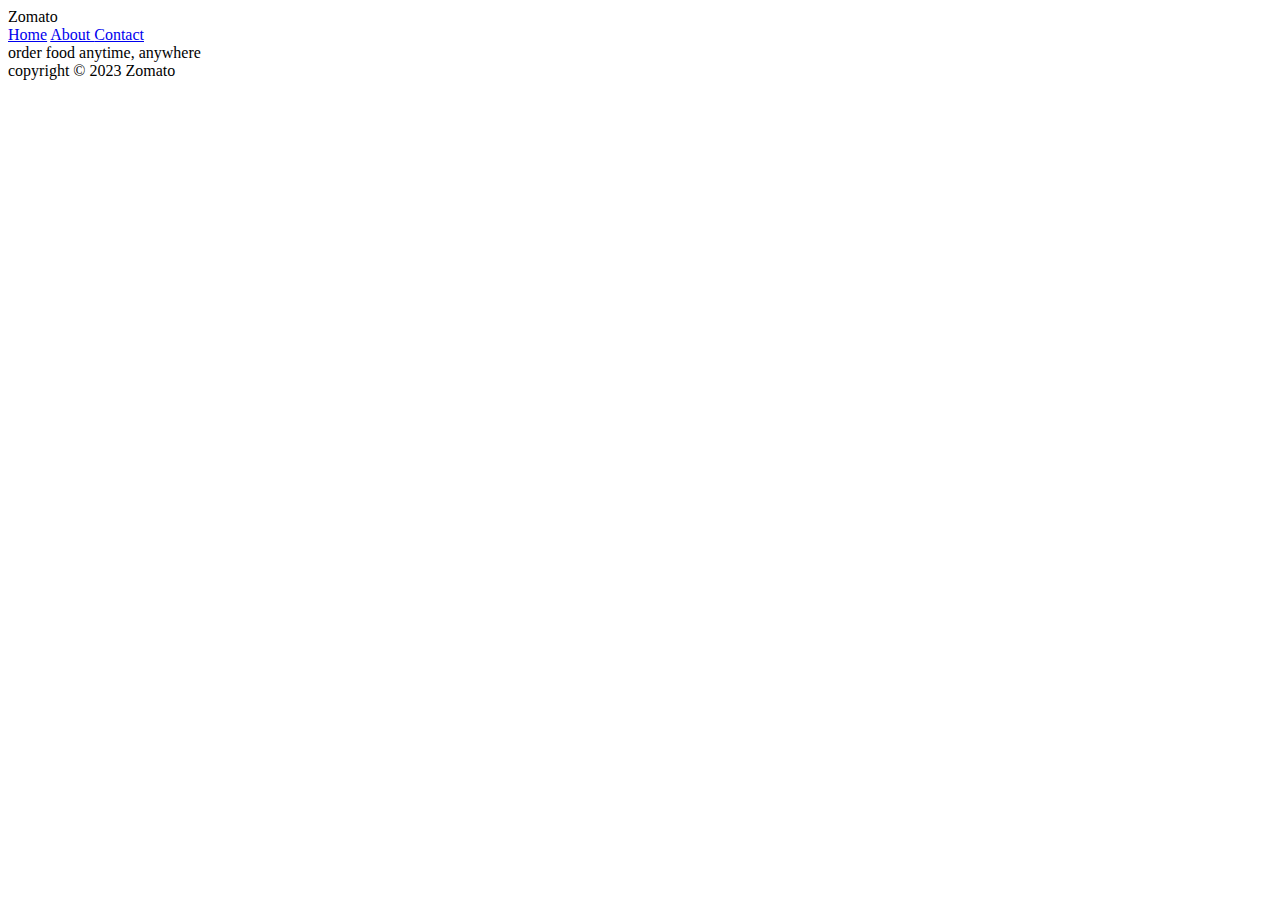
<file: index.html>
<!DOCTYPE html>
<html lang="en">
<head>
    <meta charset="UTF-8">
    <meta name="viewport" content="width=device-width, initial-scale=1.0">
    <title>Zomato - Food Delivery at your footstep</title>
</head>
<body>
    <header><div>Zomato</div>
        <div>
            <a href="/home">Home</a>
            <a href="/about">About </a>
             <a href="/contact">Contact </a>
        </div>
    </header>


    <main>
        <div>order food anytime, anywhere</div>
    </main>

    <footer>
        copyright &copy; 2023 Zomato 
        </footer>
</body>
</html>
</file>
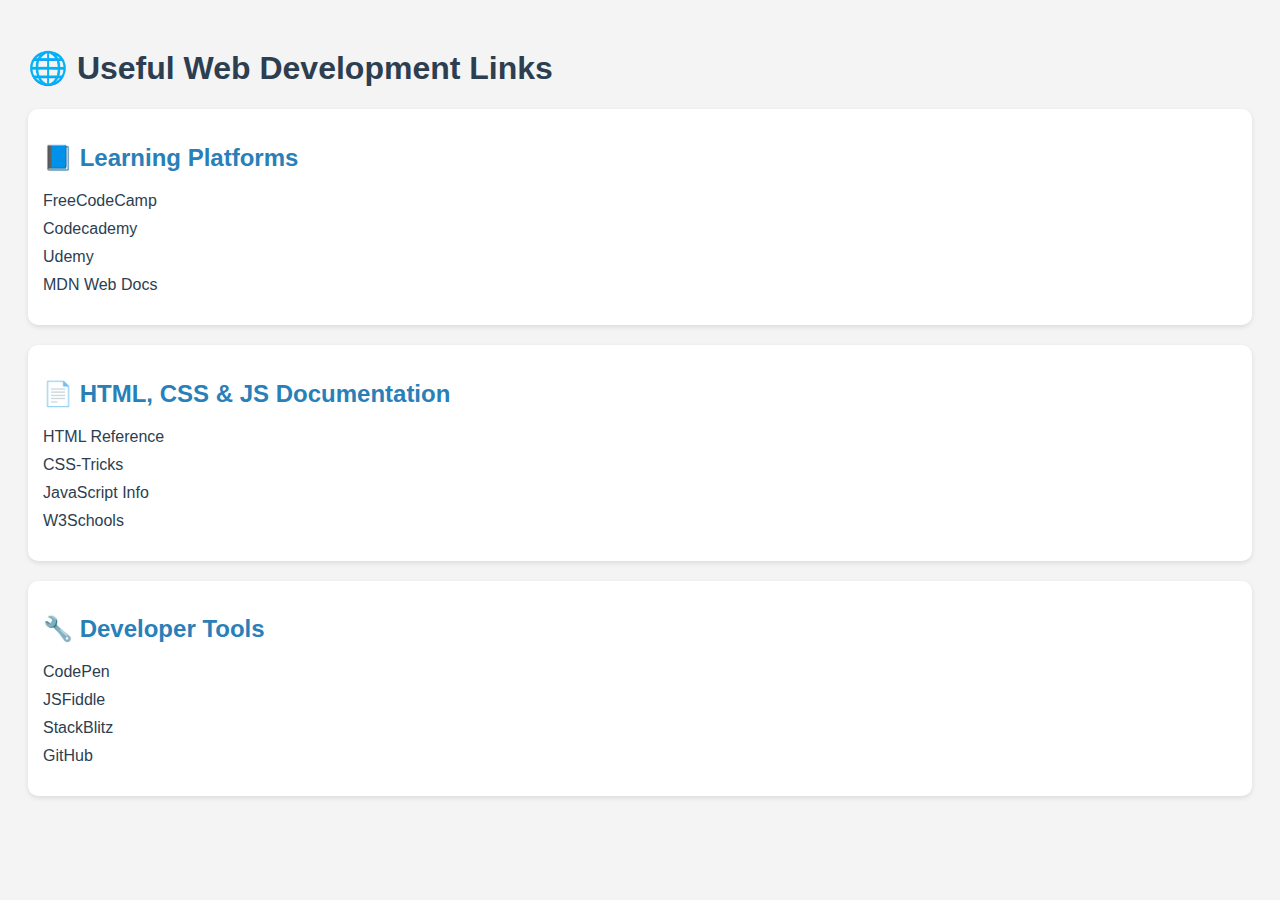
<file: chapter_1.html>
<!DOCTYPE html>
<html lang="en">
<head>
  <meta charset="UTF-8">
  <meta name="viewport" content="width=device-width, initial-scale=1">
  <title>Useful Links for Web Development</title>
  <style>
    body {
      font-family: Arial, sans-serif;
      background-color: #f4f4f4;
      padding: 20px;
      color: #333;
    }
    h1 {
      color: #2c3e50;
    }
    h2 {
      color: #2980b9;
    }
    ul {
      list-style-type: none;
      padding: 0;
    }
    li {
      margin: 10px 0;
    }
    a {
      color: #2c3e50;
      text-decoration: none;
    }
    a:hover {
      text-decoration: underline;
      color: #e74c3c;
    }
    .category {
      background-color: #ffffff;
      border-radius: 10px;
      padding: 15px;
      margin-bottom: 20px;
      box-shadow: 0 2px 5px rgba(0,0,0,0.1);
    }
  </style>
</head>
<body>

  <h1>🌐 Useful Web Development Links</h1>

  <div class="category">
    <h2>📘 Learning Platforms</h2>
    <ul>
      <li><a href="https://www.freecodecamp.org/" target="_blank">FreeCodeCamp</a></li>
      <li><a href="https://www.codecademy.com/" target="_blank">Codecademy</a></li>
      <li><a href="https://www.udemy.com/" target="_blank">Udemy</a></li>
      <li><a href="https://developer.mozilla.org/en-US/" target="_blank">MDN Web Docs</a></li>
    </ul>
  </div>

  <div class="category">
    <h2>📄 HTML, CSS & JS Documentation</h2>
    <ul>
      <li><a href="https://htmlreference.io/" target="_blank">HTML Reference</a></li>
      <li><a href="https://css-tricks.com/" target="_blank">CSS-Tricks</a></li>
      <li><a href="https://javascript.info/" target="_blank">JavaScript Info</a></li>
      <li><a href="https://w3schools.com/" target="_blank">W3Schools</a></li>
    </ul>
  </div>

  <div class="category">
    <h2>🔧 Developer Tools</h2>
    <ul>
      <li><a href="https://codepen.io/" target="_blank">CodePen</a></li>
      <li><a href="https://jsfiddle.net/" target="_blank">JSFiddle</a></li>
      <li><a href="https://stackblitz.com/" target="_blank">StackBlitz</a></li>
      <li><a href="https://github.com/" target="_blank">GitHub</a></li>
    </ul>
  </div>

</body>
</html>
</file>
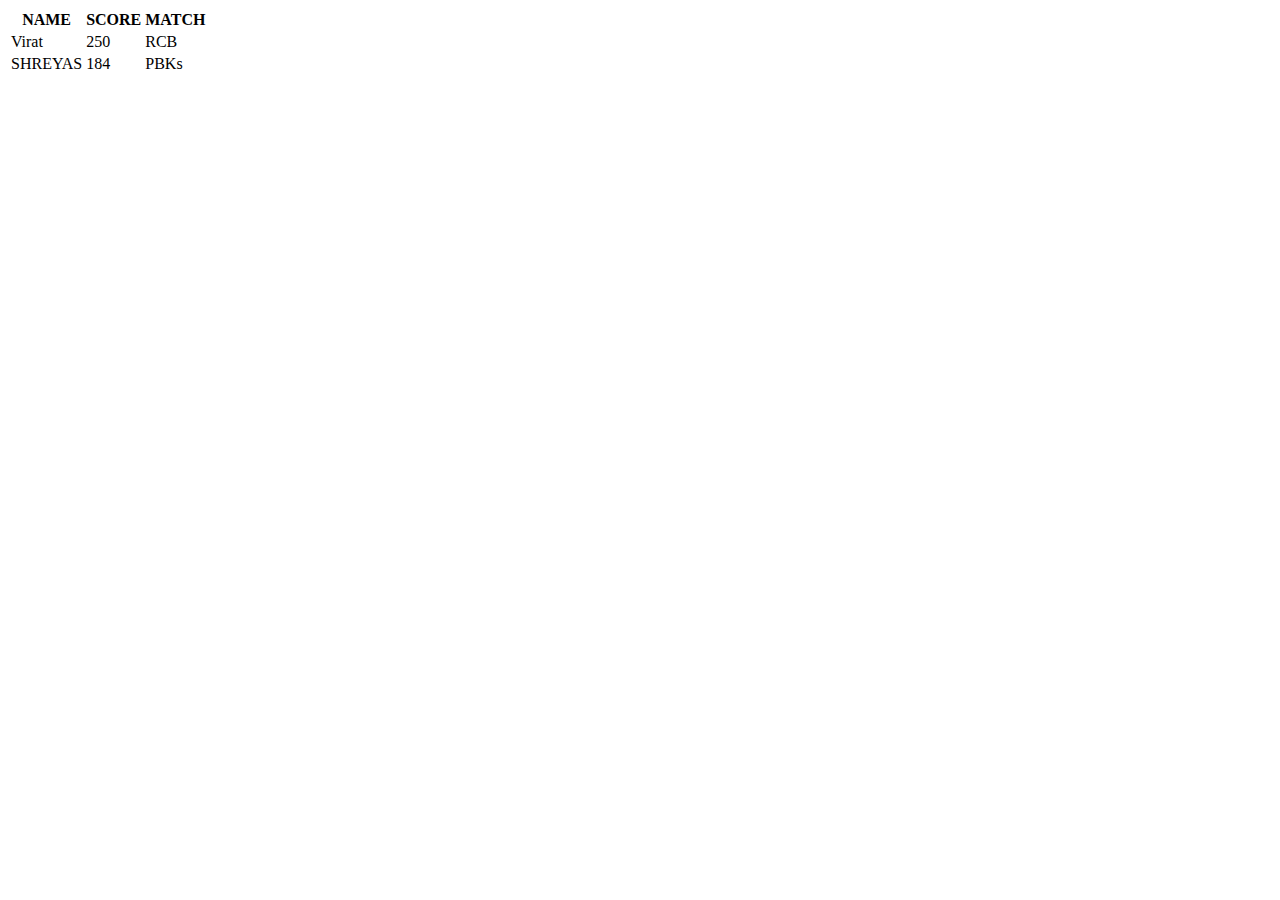
<file: cricketscore.html>
<!DOCTYPE html>
<html lang="en">
<head>
    <meta charset="UTF-8">
    <meta name="viewport" content="width=device-width, initial-scale=1.0">
    <title>Document</title>
</head>
<body>
    <table>
        <tr>
           <th>NAME</th>
           <th>SCORE</th>
           <th>MATCH</th>
        </tr>
        <tr>
            <td>Virat</td>
            <td>250</td>
            <td>RCB</td>
        </tr>
        <tr>
            <td>SHREYAS</td>
            <td> 184</td>
            <td>PBKs</td>
        </tr>
    </table>
    
</body>
</html>
</file>
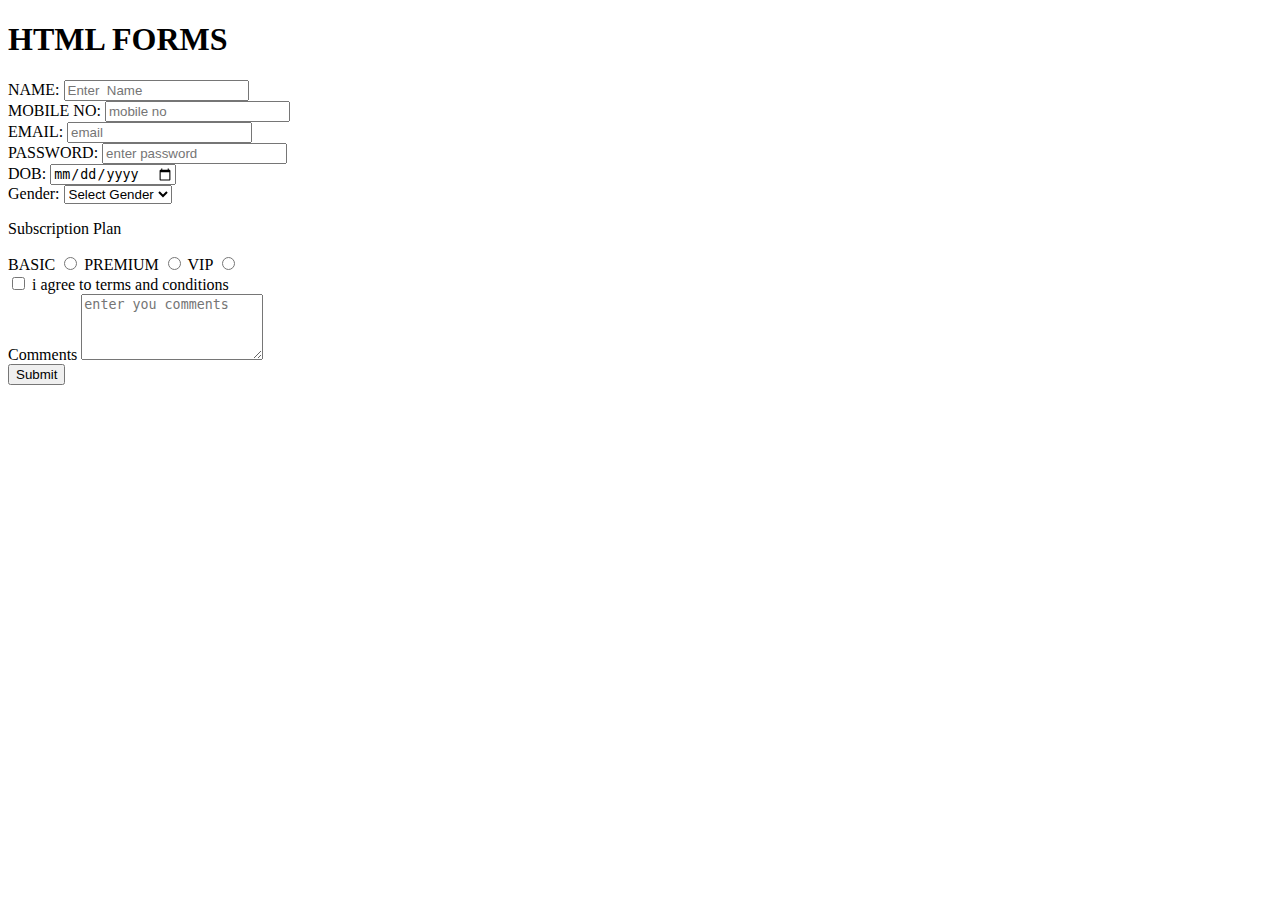
<file: forms.html>
<!DOCTYPE html>
<html lang="en">

<head>
    <meta charset="UTF-8">
    <meta name="viewport" content="width=device-width, initial-scale=1.0">
    <title>Document</title>
</head>

<body>
    <h1>HTML FORMS</h1>
    <form action="/submit.php">
        <div>
            <label for="name">NAME:</label>
            <input id="name"    type="text" placeholder="Enter  Name" required >
        </div>
        <div>
            <label for="phone">MOBILE NO:</label>
            <input id="phone" type="tel" placeholder="mobile no" required>
        </div>
         <div>
            <label for="email">EMAIL:</label>
            <input id="email" type="email" placeholder="email" required>
        </div>
         <div>
            <label for="password">PASSWORD:</label>
            <input id="password" type="password" placeholder="enter password" required>
        </div>
         <div>
            <label for="dob">DOB:</label>
            <input id="dob" type="date" placeholder="email" required>
        </div>
         <div>
            <label for="gender">Gender:</label>
             <select name="" id="gender" required>
                <option value="" disabled selected> Select Gender</option>
               <option value="male">Male</option>
                <option value="female">Female</option>
                <option value="other">Other</option>
                
             </select>
        </div>

         <p>Subscription Plan</p>
    <label for="basic">BASIC</label>
    <input type="radio" name="subscription" id="basic">
    <label for="premium">PREMIUM</label>
    <input type="radio" name="subscription" id="premium">
    <label for="vip">VIP</label>
    <input type="radio" name="subscription" id="vip">
    <div>
         <input type="checkbox" id="terms" required>
    <label for="terms"> i agree to terms and conditions</label>

    </div>

    <div>
        <label for="comments">Comments</label>
        <textarea name="" id="comments" placeholder="enter you comments" rows="4"></textarea>
    </div>
   
     <div> <button type="submit">Submit</button></div>
    </form>



</body>

</html>
</file>
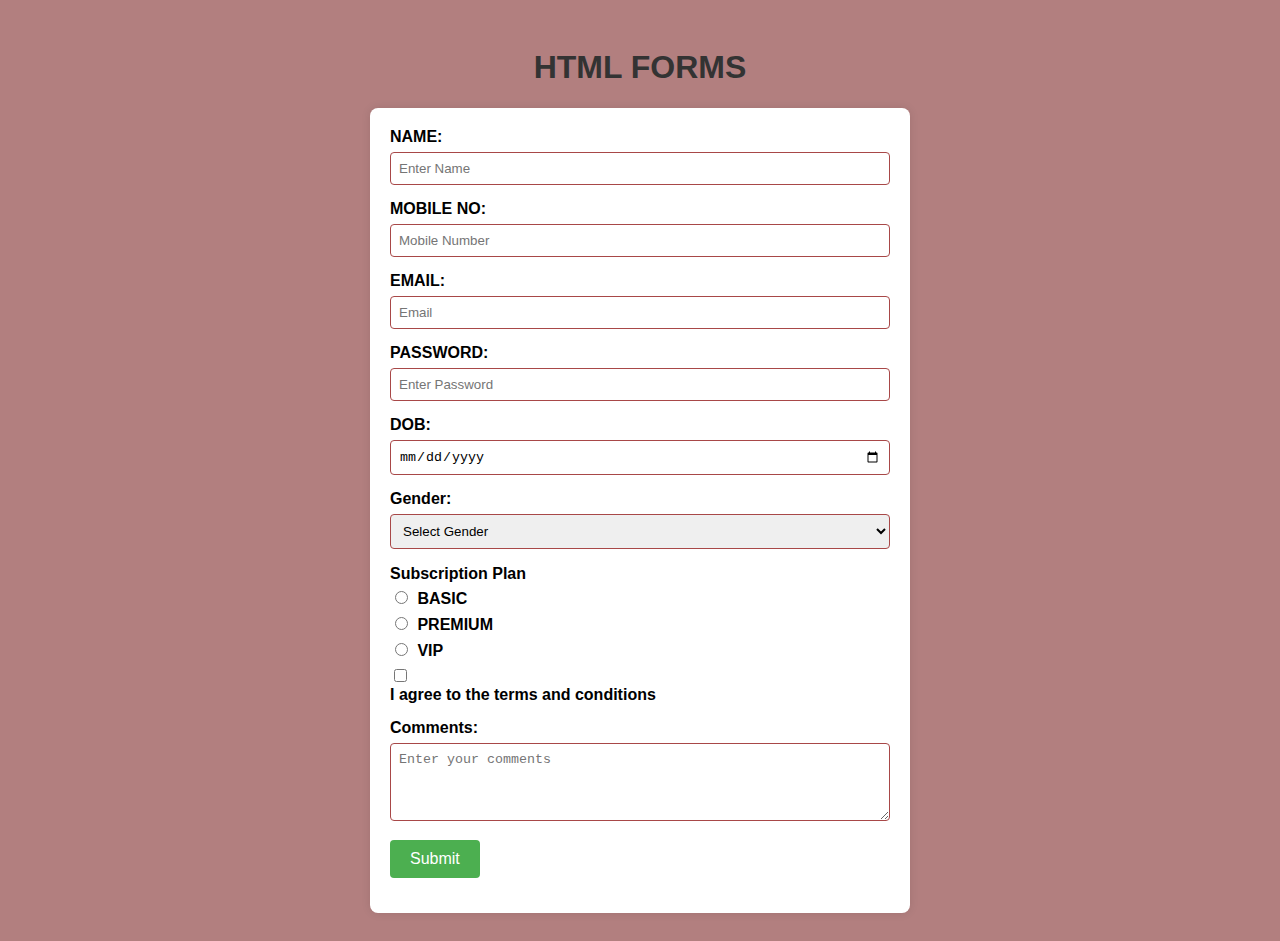
<file: htmlform.html>
<!DOCTYPE html>
<html lang="en">
<head>
    <meta charset="UTF-8">
    <meta name="viewport" content="width=device-width, initial-scale=1.0">
    <title>HTML Form</title>
    <style>
        body {
            font-family: Arial, sans-serif;
            background-color: #b27f7f;
            padding: 20px;
        }

        h1 {
            text-align: center;
            color: #333;
        }

        form {
            max-width: 500px;
            margin: auto;
            background-color: white;
            padding: 20px;
            border-radius: 8px;
            box-shadow: 0 0 10px rgba(0, 0, 0, 0.1);
        }

        div {
            margin-bottom: 15px;
        }

        label {
            display: block;
            margin-bottom: 6px;
            font-weight: bold;
        }

        input[type="text"],
        input[type="tel"],
        input[type="email"],
        input[type="password"],
        input[type="date"],
        select,
        textarea {
            width: 100%;
            padding: 8px  ;
            border: 1px solid #a84848;
            border-radius: 4px;
            box-sizing: border-box;
        }

        textarea {
            resize: vertical;
        }

        input[type="radio"],
        input[type="checkbox"] {
            margin-right: 5px;
        }

        button {
            background-color: #4CAF50;
            color: white;
            padding: 10px 20px;
            font-size: 16px;
            border: 50px;
            border-radius: 4px;
            cursor: pointer;
        }

        button:hover {
            background-color: #45a049;
        }

        p {
            font-weight: bold;
            margin-bottom: 5px;
        }
    </style>
</head>
<body>

    <h1>HTML FORMS</h1>
    <form action="/submit.php">
        <div>
            <label for="name">NAME:</label>
            <input id="name" type="text" placeholder="Enter Name" required>
        </div>
        <div>
            <label for="phone">MOBILE NO:</label>
            <input id="phone" type="tel" placeholder="Mobile Number" required>
        </div>
        <div>
            <label for="email">EMAIL:</label>
            <input id="email" type="email" placeholder="Email" required>
        </div>
        <div>
            <label for="password">PASSWORD:</label>
            <input id="password" type="password" placeholder="Enter Password" required>
        </div>
        <div>
            <label for="dob">DOB:</label>
            <input id="dob" type="date" required>
        </div>
        <div>
            <label for="gender">Gender:</label>
            <select id="gender" required>
                <option value="" disabled selected>Select Gender</option>
                <option value="male">Male</option>
                <option value="female">Female</option>
                <option value="other">Other</option>
            </select>
        </div>

        <p>Subscription Plan</p>
        <label><input type="radio" name="subscription" id="basic"> BASIC</label>
        <label><input type="radio" name="subscription" id="premium"> PREMIUM</label>
        <label><input type="radio" name="subscription" id="vip"> VIP</label>

        <div>
            <input type="checkbox" id="terms" required>
            <label for="terms">I agree to the terms and conditions</label>
        </div>

        <div>
            <label for="comments">Comments:</label>
            <textarea id="comments" placeholder="Enter your comments" rows="4"></textarea>
        </div>

        <div>
            <button type="submit">Submit</button>
        </div>
    </form>

</body>
</html>
</file>
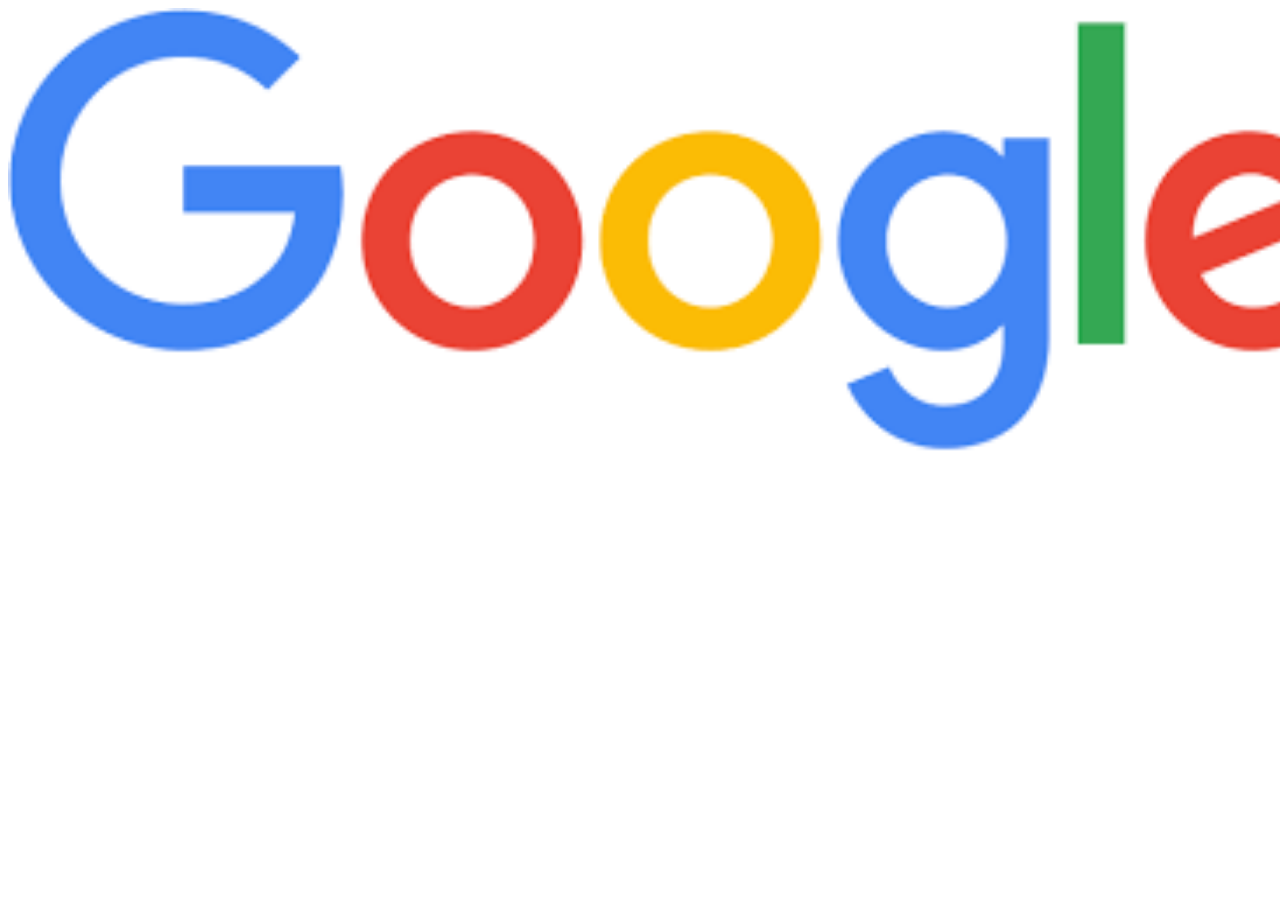
<file: problem2.html>
<!DOCTYPE html>
<html lang="en">
<head>
    <meta charset="UTF-8">
    <meta name="viewport" content="width=device-width, initial-scale=1.0">
    <title>Document</title>
</head>
<body>
    <div>
         <a href="https://google.com"> <img width="1350" 
            src="[data-uri]" alt="" srcset="">
    </a>
    </div>
   
    
</body>
</html>
</file>
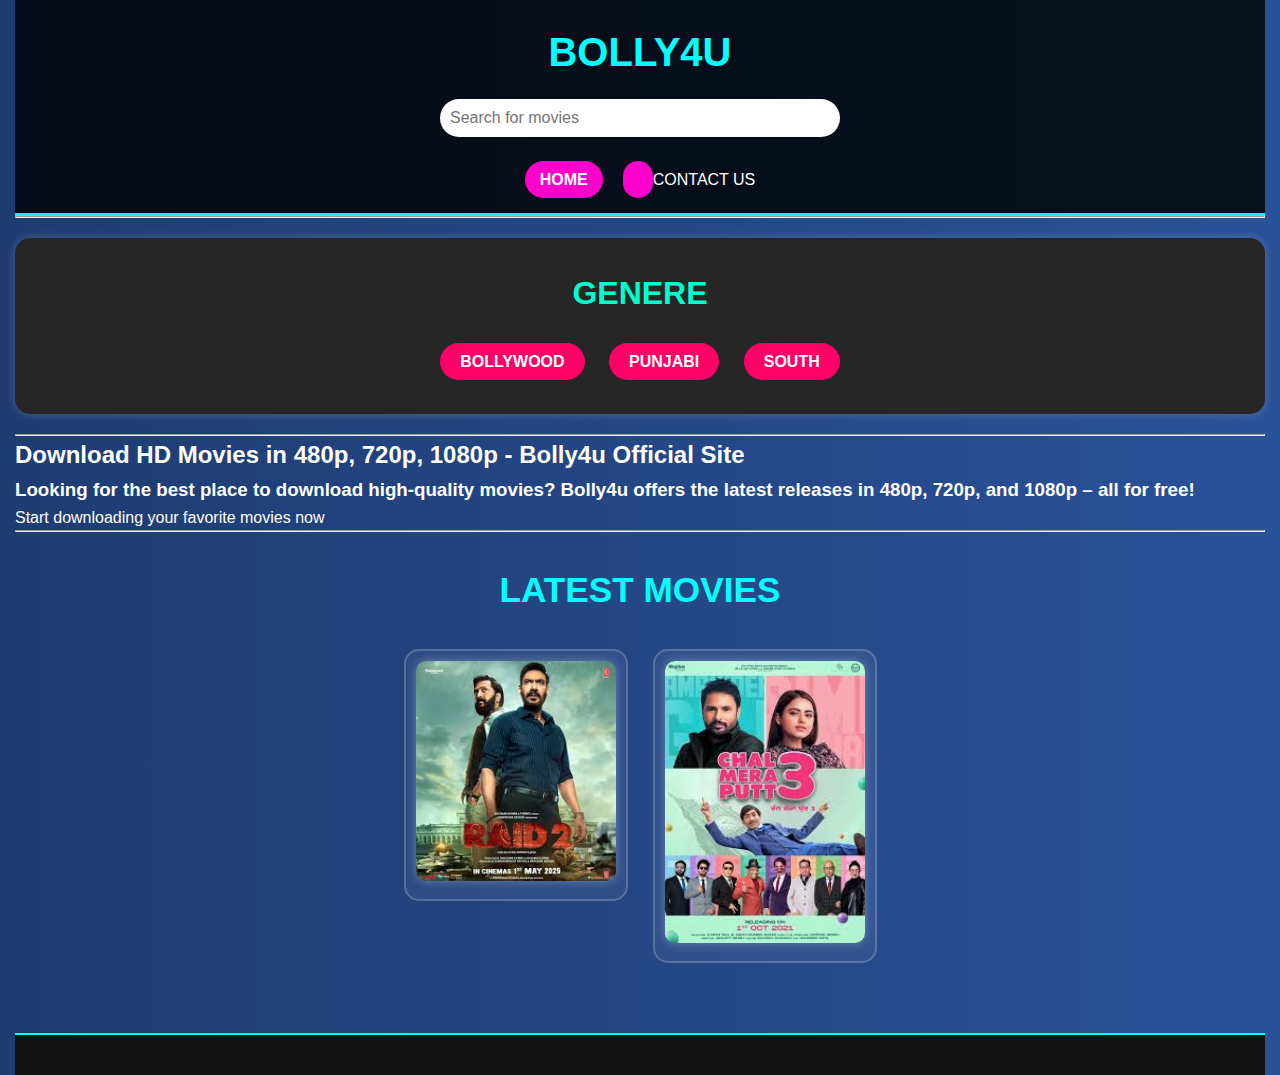
<file: project.html>
<!DOCTYPE html>
<html lang="en">
<head>
    <meta charset="UTF-8">
    <meta name="viewport" content="width=device-width, initial-scale=1.0">
    <title>movies_website</title>
  <style>
   /* Reset default margin/padding */
* {
    margin: 0;
    padding: 0;
    box-sizing: border-box;
}

body {
    font-family: 'Segoe UI', Tahoma, Geneva, Verdana, sans-serif;
    background: linear-gradient(to right, #1e3c72, #2a5298);
    color: white;
    line-height: 1.6;
    padding: 0 15px;
}

/* Header */
header {
    background: #000000cc;
    padding: 20px;
    text-align: center;
    border-bottom: 3px solid #00ffff;
}

header h1 {
    font-size: 2.5em;
    color: #00ffff;
    margin-bottom: 15px;
}

header input[type="text"] {
    padding: 10px;
    width: 60%;
    max-width: 400px;
    border-radius: 30px;
    border: none;
    font-size: 1em;
    margin-bottom: 20px;
}

header ul {
    list-style: none;
    display: flex;
    justify-content: center;
    margin-top: 10px;
    gap: 20px;
}

header ul li a {
    color: #ffffff;
    text-decoration: none;
    font-weight: bold;
    padding: 10px 15px;
    background: #ff00cc;
    border-radius: 20px;
    transition: 0.3s;
}

header ul li a:hover {
    background: #ff66cc;
}

/* GENRE section */
main > div:nth-child(2) {
    text-align: center;
    background: #262626;
    padding: 30px;
    border-radius: 15px;
    margin: 20px 0;
    box-shadow: 0 0 10px rgba(255, 255, 255, 0.2);
}

main > div:nth-child(2) h2 {
    color: #00ffcc;
    margin-bottom: 20px;
    font-size: 2em;
}

main > div:nth-child(2) ul {
    list-style: none;
    padding: 0;
}

main > div:nth-child(2) ul li {
    display: inline-block;
    margin: 10px;
}

main > div:nth-child(2) ul li a {
    text-decoration: none;
    background: #ff0066;
    color: white;
    padding: 10px 20px;
    border-radius: 25px;
    font-weight: bold;
    transition: 0.3s;
}

main > div:nth-child(2) ul li a:hover {
    background: #ff3399;
}

/* Download Section */
.download-section {
    text-align: center;
    background: linear-gradient(to right, #1f1c2c, #928dab);
    padding: 30px 20px;
    border-radius: 15px;
    margin: 20px 0;
    color: #fff;
    box-shadow: 0 0 15px rgba(0, 0, 0, 0.4);
}

.download-section h2 {
    font-size: 2em;
    color: #00ffcc;
    margin-bottom: 10px;
}

.download-section h3 {
    font-size: 1.5em;
    margin-bottom: 10px;
    color: #f4f4f4;
}

.download-section p {
    font-size: 1.1em;
    color: #e0e0e0;
}

/* Latest Movies Section */
main > div:last-of-type {
    padding: 30px 0;
    text-align: center;
}

main > div:last-of-type h1 {
    font-size: 2.2em;
    color: #00ffff;
    margin-bottom: 30px;
}

main > div:last-of-type ul {
    display: flex;
    flex-wrap: wrap;
    justify-content: center;
    gap: 25px;
    list-style: none;
}

main > div:last-of-type ul li {
    border: 2px solid #ffffff33;
    padding: 10px;
    border-radius: 15px;
    background-color: #ffffff0d;
    transition: transform 0.3s;
}

main > div:last-of-type ul li:hover {
    transform: scale(1.05);
    background-color: #ffffff1a;
}

main > div:last-of-type ul li img {
    width: 200px;
    height: auto;
    border-radius: 10px;
    box-shadow: 0 0 10px rgba(255, 255, 255, 0.3);
}

/* Footer */
footer {
    margin-top: 40px;
    padding: 20px;
    background: #111;
    text-align: center;
    color: #ccc;
    border-top: 2px solid #00ffff;
}


  </style>
</head>
<body>
    <header>
        <h1>BOLLY4U</h1>
        <input type="text" placeholder="Search for movies">
        <ul>
            <li><a href="/home">HOME</a></li>
            <li><a href="/contact"></a>CONTACT US</li>
        </ul>
    </header>
    <main>
       <hr> <div>
            <h2>GENERE</h2>
            <ul>
                <span><li><a href="https://skymovieshd.dance/category/Bollywood-Movies.html">BOLLYWOOD</a></li></span>
               <span> <li><a href="https://skymovieshd.dance/category/Punjabi-Movies.html">PUNJABI</a></li></span>
                <span><li><a href="https://skymovieshd.dance/category/South-Indian-Hindi-Dubbed-Movies.html">SOUTH</a></li>
            </ul></span>
        </div>
        <hr>
        <div>
            <h2>Download HD Movies in 480p, 720p, 1080p - Bolly4u Official Site</h2>
            <h3>Looking for the best place to download high-quality movies? Bolly4u offers the latest releases in 480p, 720p, and 1080p – all for free!</h3>
            <P>Start downloading your favorite movies now </P>
        </div>
        <hr>
        <div>
            <h1>LATEST MOVIES</h1>
            <ul>
            <span><li><a href="https://skymovieshd.dance/movie/Raid-2-(2025)-Hindi-1080p-%7C-720p-%7C-480p-HDRip-x264-AAC-Full-Bollywood-Movie.html"><img src="raid222.jpeg" alt=""></a></li></span>
            <span><li><a href="https://skymovieshd.dance/movie/Chal-Mera-Putt-3-(2021)-Punjabi-720p-CAMRip-x264-AAC-Full-Punjabi-Movie-[950MB].html"><img src="chmp3.jpeg" alt=""></a></li></span>
            </ul>
        </div>

    </main>
    <footer></footer>
    
</body>
</html>
</file>
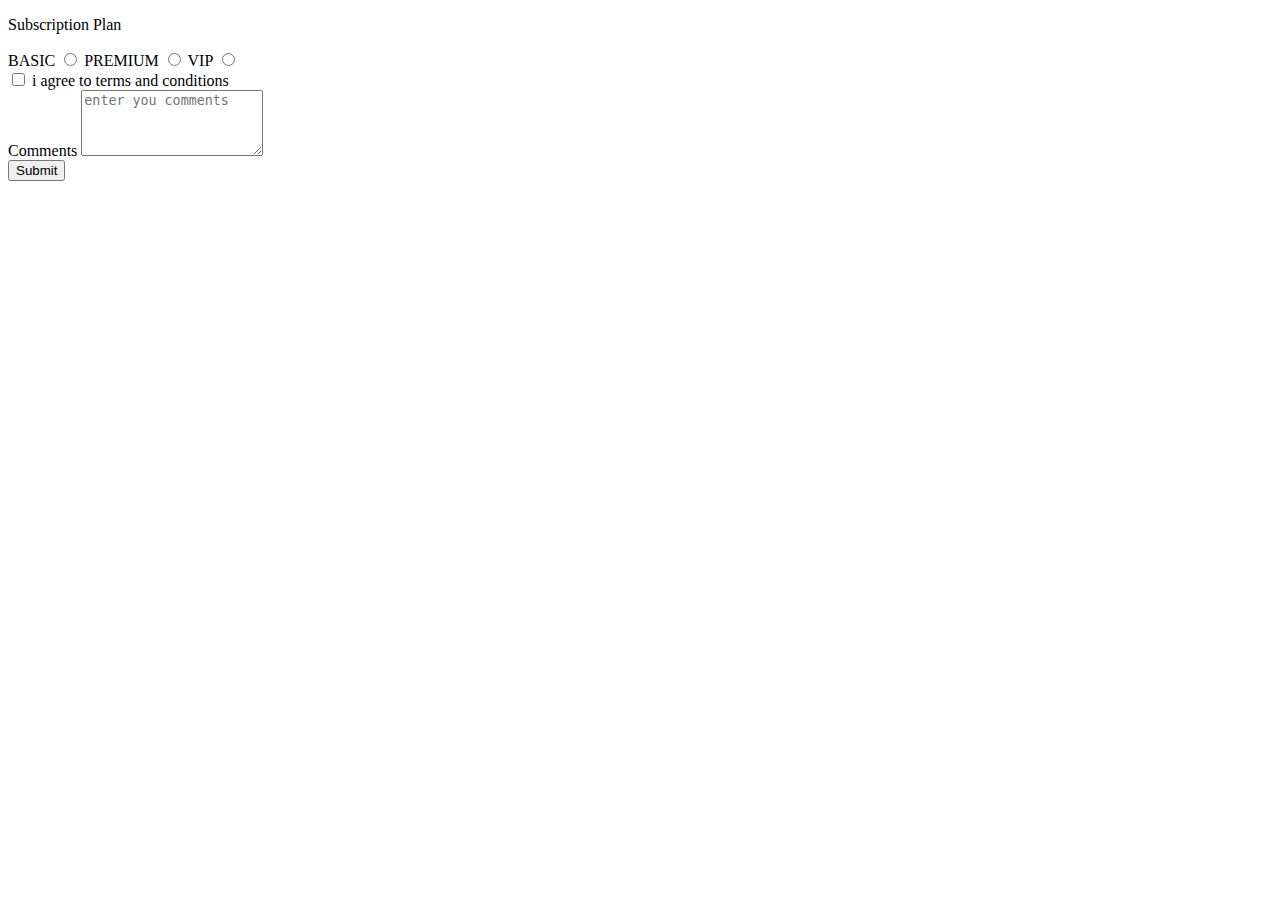
<file: radiobuttons.html>
<!DOCTYPE html>
<html lang="en">
<head>
    <meta charset="UTF-8">
    <meta name="viewport" content="width=device-width, initial-scale=1.0">
    <title>Document</title>
</head>
<body>
    <p>Subscription Plan</p>
    <label for="basic">BASIC</label>
    <input type="radio" name="subscription" id="basic">
    <label for="premium">PREMIUM</label>
    <input type="radio" name="subscription" id="premium">
    <label for="vip">VIP</label>
    <input type="radio" name="subscription" id="vip">
    <div>
         <input type="checkbox" id="terms" required>
    <label for="terms"> i agree to terms and conditions</label>

    </div>

    <div>
        <label for="comments">Comments</label>
        <textarea name="" id="comments" placeholder="enter you comments" rows="4"></textarea>
    </div>
   
     <div> <button type="submit">Submit</button></div>
     
</body>
</html>
</file>
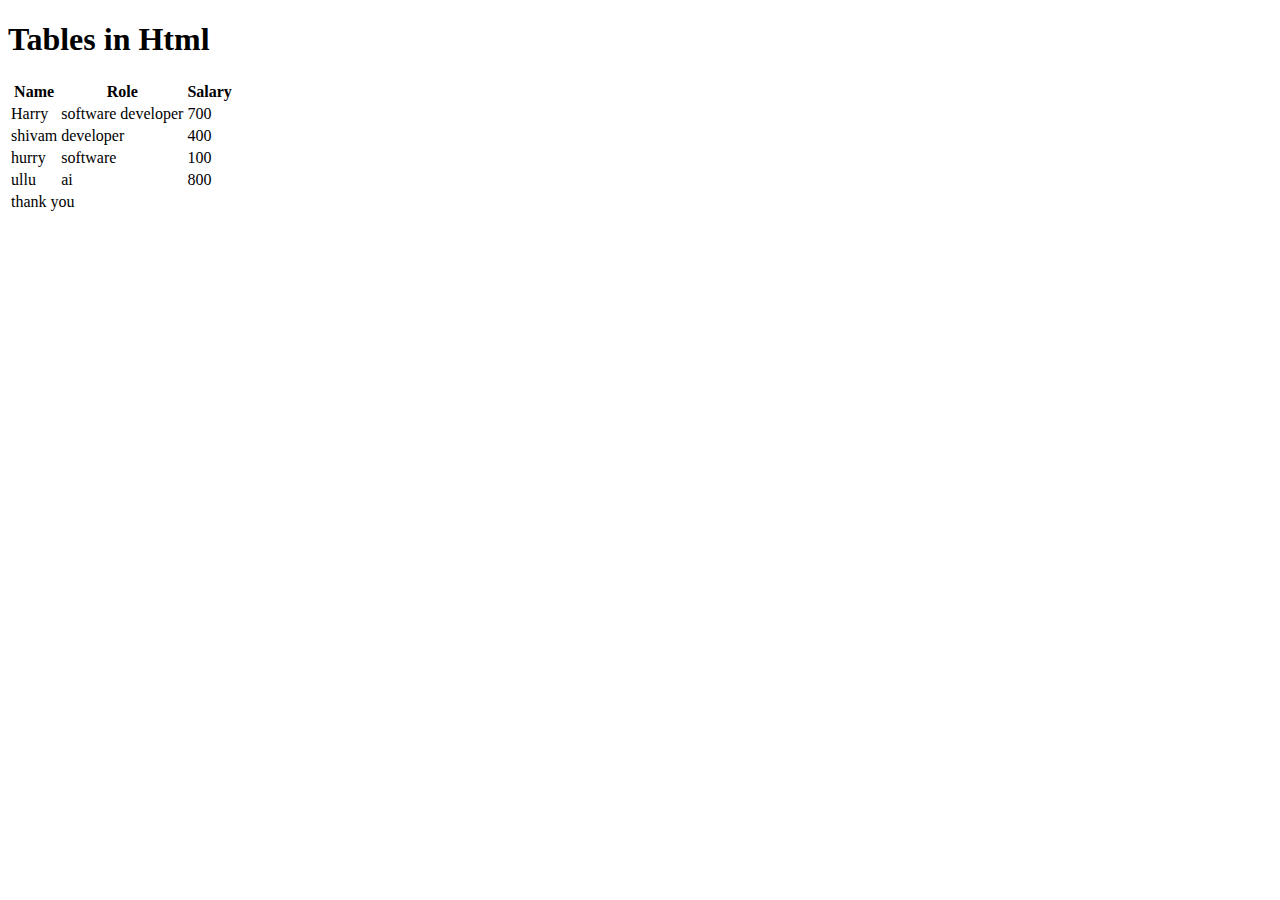
<file: tables.html>
<!DOCTYPE html>
<html lang="en">

<head>
    <meta charset="UTF-8">
    <meta name="viewport" content="width= , initial-scale=1.0">
    <title>Document</title>
</head>

<body>
    <h1>Tables in Html</h1>
    <table><!--table header-->
        <thead>
            <tr>
                <th>Name</th>
                <th>Role</th>
                <th>Salary</th>
            </tr>

        </thead>
        <tbody>
            <tr>
                <td>Harry</td>
                <td>software developer</td>
                <td>700 </td>
            </tr>
             <tr>
                <td>shivam</td>
                <td>developer</td>
                <td>400 </td>
            </tr>
             <tr>
                <td>hurry</td>
                <td>software </td>
                <td>100 </td>
            </tr>
             <tr>
                <td>ullu</td>
                <td>ai</td>
                <td>800 </td>
            </tr>
            <tr>
                <td colspan="2">thank you</td>
            </tr>

        </tbody>
    </table>
</body>

</html>
</file>
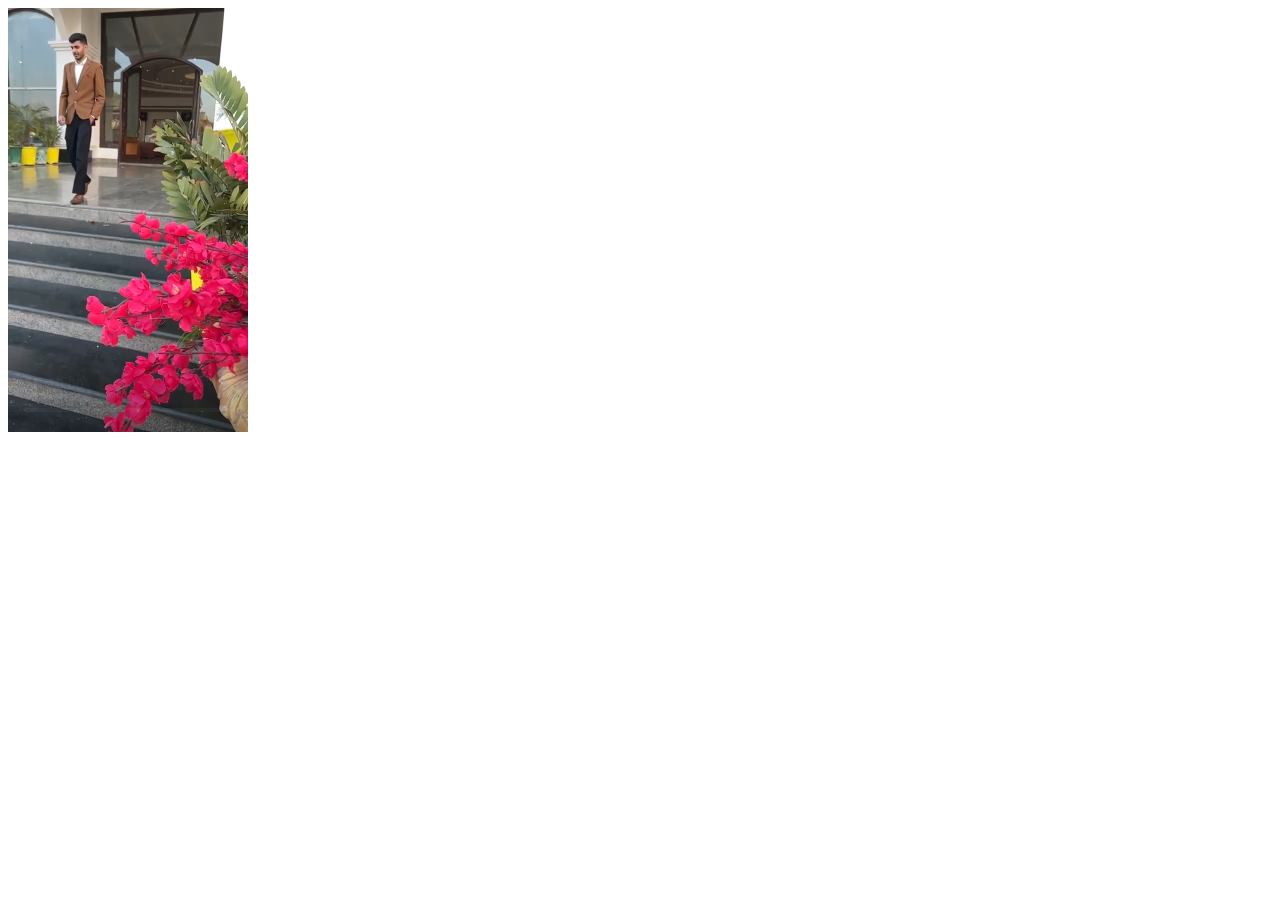
<file: videos.html>
<!DOCTYPE html>
<html lang="en">

<head>
    <meta charset="UTF-8">
    <meta name="viewport" content="width=device-width, initial-scale=1.0">
    <title>video</title>
</head>

<body>
    <video width="240 " autoplay muted controls>
        <source src="vid2 - Trim.mp4" type="video/mp4">
        your browser does not support video tag
    </video>

</body>

</html>
</file>
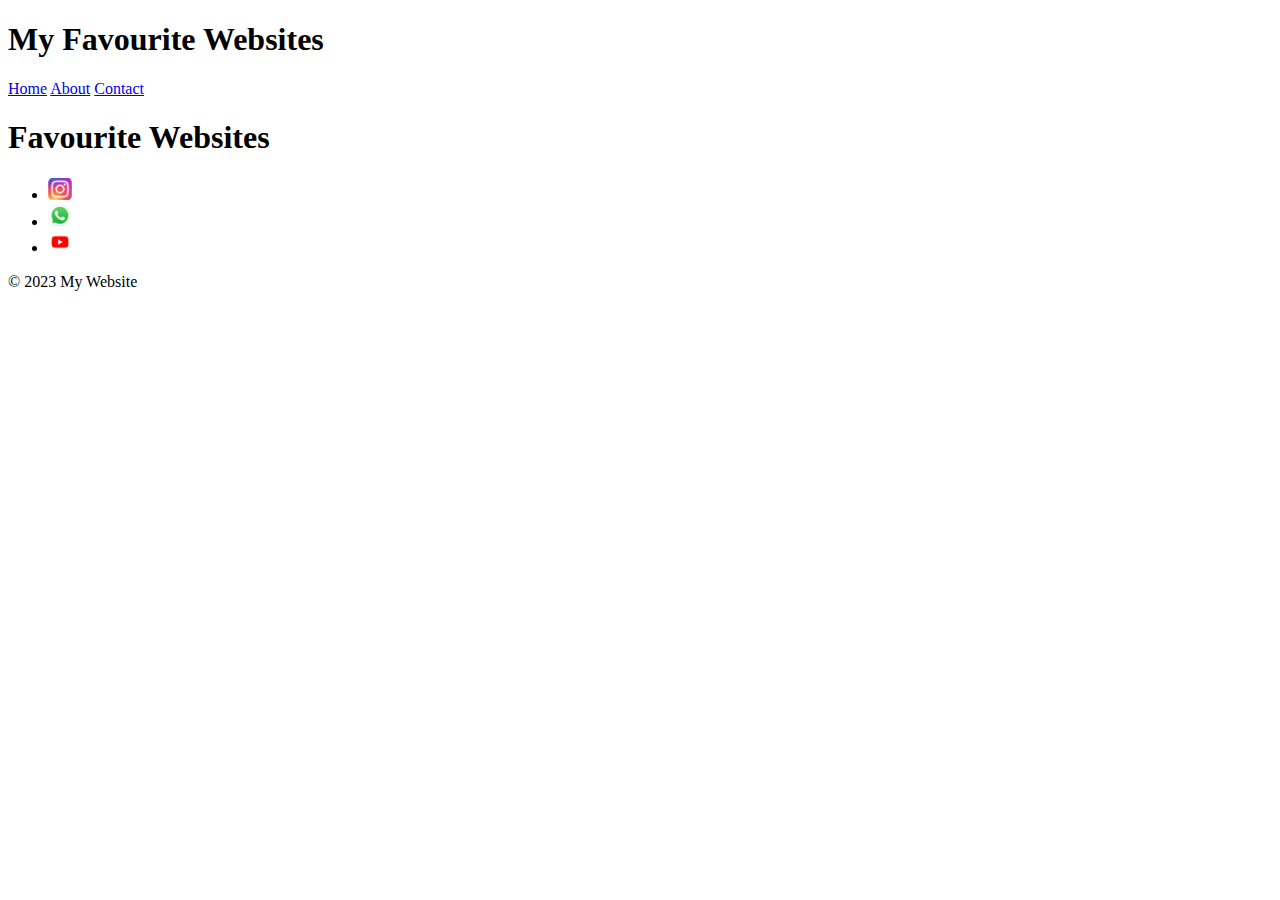
<file: yourfavweb.html>
<!DOCTYPE html>
<html lang="en">

<head>
    <meta charset="UTF-8">
    <meta name="viewport" content="width=device-width, initial-scale=1.0">
    <title>Document</title>

</head>

<body>
    <h1>
        My Favourite Websites
    </h1>
    <header>

        <div>
            <a href="/home">Home</a>
            <a href="/about">About</a>
            <a href="/contact">Contact</a>
        </div>
    </header>

    <main>

        <div>

            <h1>Favourite Websites</h1>

            <ul>

                <li> <a href="https://www.instagram.com/?deoia=1" target="_blank"> <img width="24" src="download.jpg"
                            alt="" srcset=""></a></li>
                <li> <a href="https://www.whatsapp.com/" target="_blank"> <img width="24" src="whatsaapp.jpg" alt=""
                            srcset=""></a> </li>
                <li> <a href="https://www.youtube.com/" target="_blank"> <img width="24" src="youtube.png" alt=""
                            srcset=""></a> </li>

            </ul>

        </div>

    </main>

    <footer>

        &copy; 2023 My Website

    </footer>


</body>

</html>
</file>
